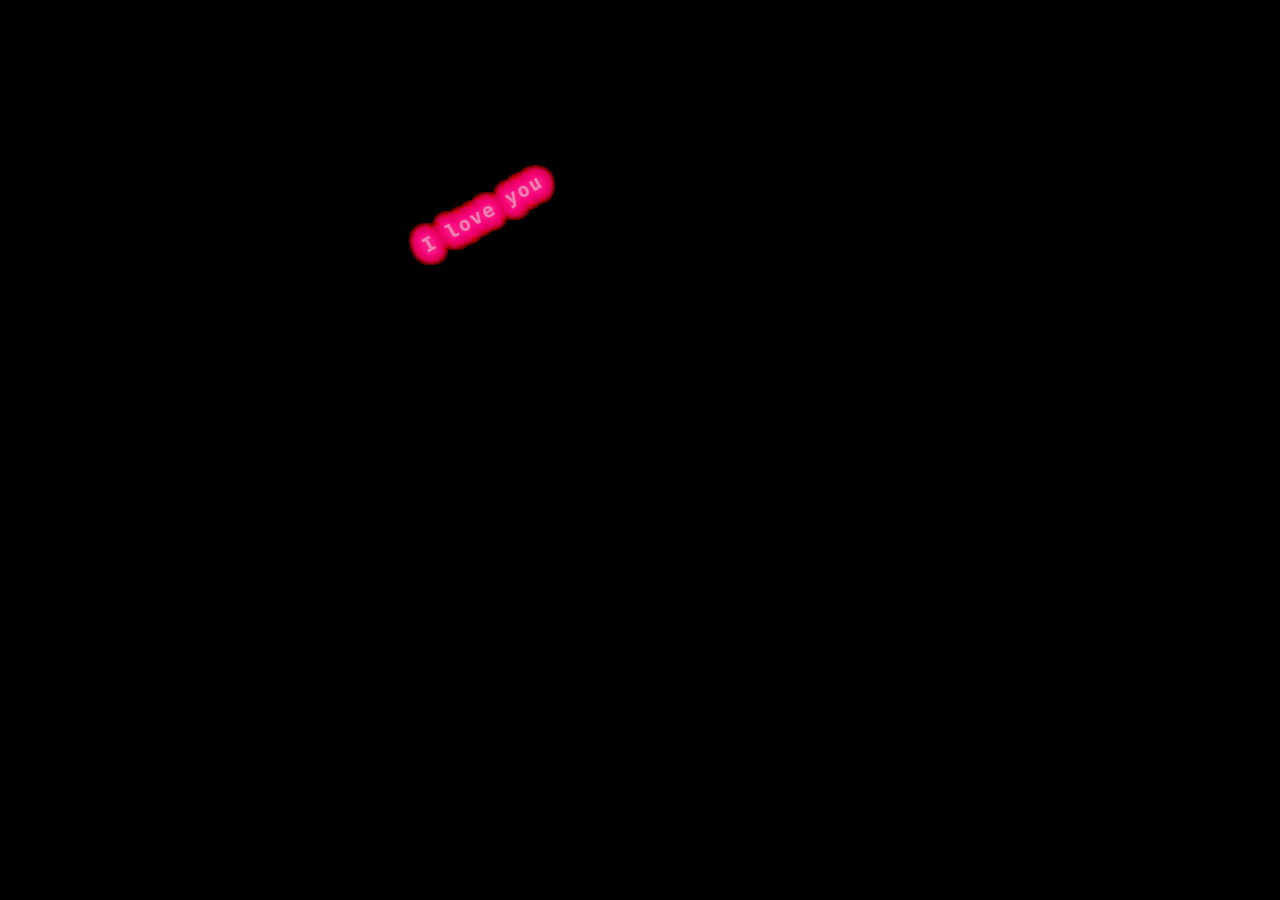
<file: index.html>
<!DOCTYPE html>
<html lang="es">
<head>
  <meta charset="UTF-8">
  <title>Corazón I Love You</title>
  <link rel="stylesheet" href="style.css">
</head>
<body>

  <!-- El contenedor principal donde el script generará el corazón -->
  <div id="ui"></div>

  <!-- Script que duplica los 100 elementos automáticamente -->
  <script>
    const ui = document.getElementById("ui");
    const totalItems = 100;

    for (let i = 1; i <= totalItems; i++) {
      const love = document.createElement("div");
      love.className = "love";
      love.style.setProperty("--i", i);
      love.innerHTML = `
        <div class="love_horizontal">
          <div class="love_vertical">
            <div class="love_word">I love you</div>
          </div>
        </div>
      `;
      ui.appendChild(love);
    }
  </script>

</body>
</html>
</file>
<file: style.css>
body {
  margin: 0;
  height: 100vh;
  overflow: hidden;
  background: #000;
  display: flex;
  justify-content: center;
  align-items: center;
}

#ui {
  position: relative;
}

#ui .love {
  position: absolute;
  top: 50%;
  left: 50%;
  margin: -225px 0 0 -225px;
}

#ui .love_word {
  color: #ea80b0;
  font-size: 1.2rem;
  font-family: monospace;
  font-weight: bold;
  letter-spacing: 2px;
  white-space: nowrap;
  text-shadow: 0 0 8px #ff2a8d, 0 0 15px #ff007f;
  transform: translateY(-100%) rotate(-30deg);
}

#ui .love_horizontal {
  animation: horizontal 10s infinite alternate ease-in-out;
  animation-delay: calc(var(--i) * -300ms);
}

#ui .love_vertical {
  animation: vertical 20s infinite linear;
  animation-delay: calc(var(--i) * -300ms);
}

@keyframes horizontal {
  from {
    transform: translateX(0);
  }
  to {
    transform: translateX(450px);
  }
}

@keyframes vertical {
  0% { transform: translateY(180px); }
  10% { transform: translateY(45px); }
  15% { transform: translateY(4.5px); }
  18% { transform: translateY(0); }
  20% { transform: translateY(4.5px); }
  22% { transform: translateY(34.6px); }
  24% { transform: translateY(64.2px); }
  25% { transform: translateY(112.5px); }
  26% { transform: translateY(64.2px); }
  28% { transform: translateY(34.6px); }
  30% { transform: translateY(4.5px); }
  32% { transform: translateY(0); }
  35% { transform: translateY(4.5px); }
  40% { transform: translateY(45px); }
  50% { transform: translateY(180px); }
  71% { transform: translateY(428.5px); }
  72.5% { transform: translateY(441.1px); }
  75% { transform: translateY(450px); }
  77.5% { transform: translateY(441.1px); }
  79% { transform: translateY(428.5px); }
  100% { transform: translateY(180px); }
}
</file>
